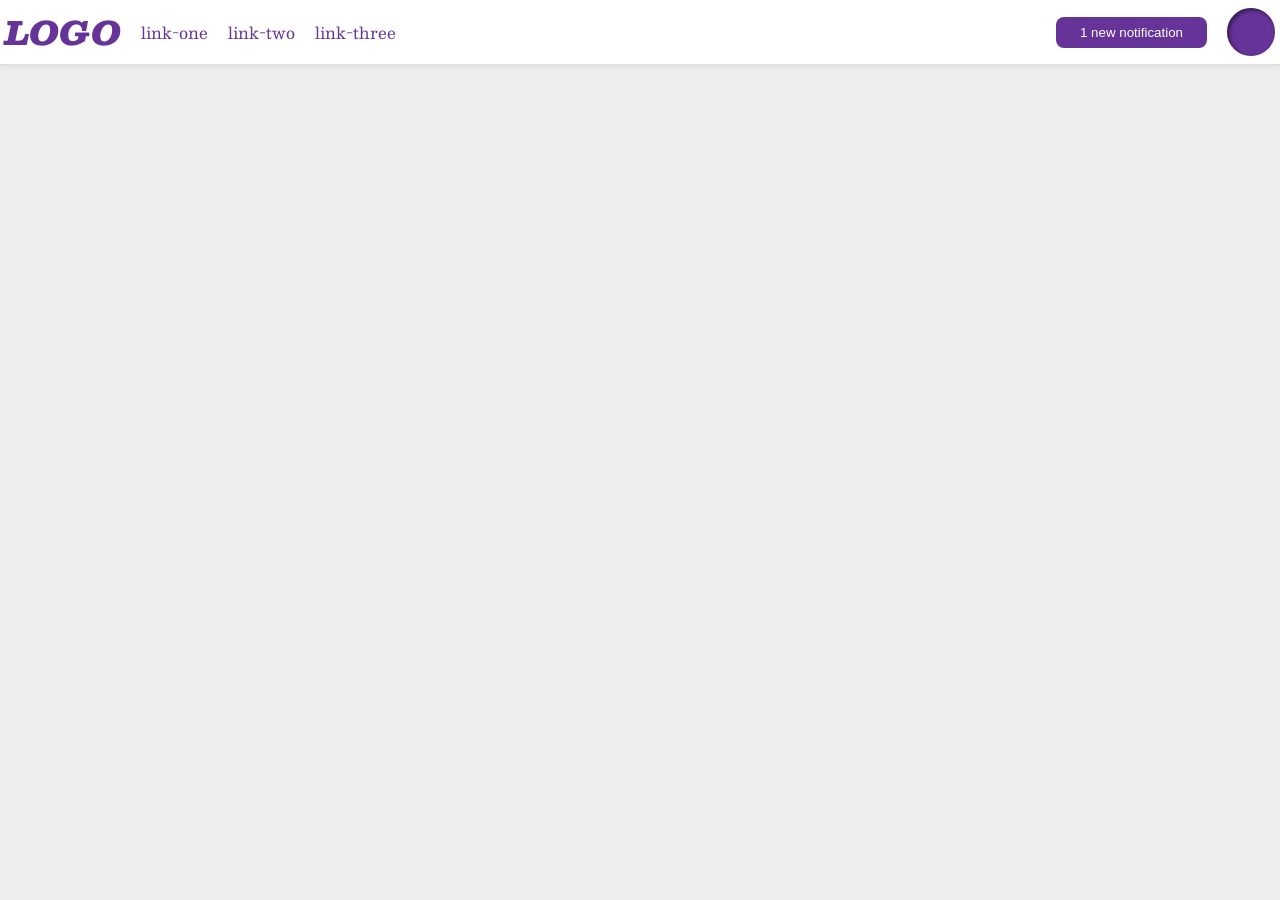
<file: foundations/flex/03-flex-header-2/index.html>
<!DOCTYPE html>
<html lang="en">
  <head>
    <meta charset="UTF-8">
    <meta http-equiv="X-UA-Compatible" content="IE=edge">
    <meta name="viewport" content="width=device-width, initial-scale=1.0">
    <title>Flex Header 2</title>
    <link rel="stylesheet" href="style.css">
  </head>
  <body>
    <div class="header">
      <div class="left-items">
        <div class="logo">
            LOGO
        </div>
        <ul class="links">
          <li><a href="https://google.com">link-one</a></li>
          <li><a href="https://google.com">link-two</a></li>
          <li><a href="https://google.com">link-three</a></li>
        </ul>
      </div>
      <div class="rigth-items">
        <button class="notifications">
          1 new notification
        </button>
        <div class="profile-image"></div>
      </div>
    </div>
  </body>
</html>
</file>
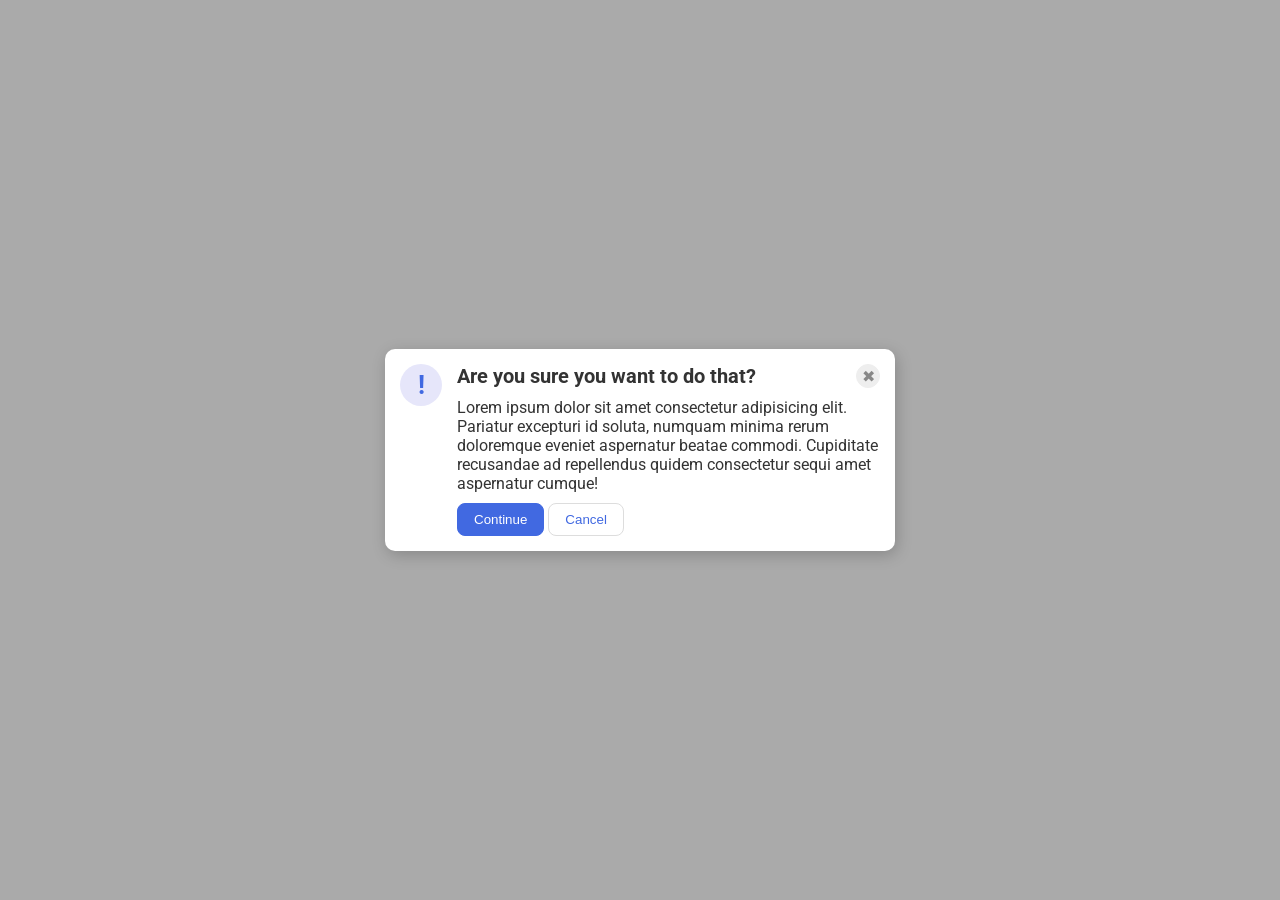
<file: foundations/flex/05-flex-modal/index.html>
<!DOCTYPE html>
<html lang="en">
  <head>
    <meta charset="UTF-8">
    <meta http-equiv="X-UA-Compatible" content="IE=edge">
    <meta name="viewport" content="width=device-width, initial-scale=1.0">
    <link rel="stylesheet" href="style.css">
    <title>Modal</title>
  </head>
  <body>
    <div class="modal">
      <div class="icon">!</div>
      <div class="main-container">
        <div class="top-container">
          <div class="header">Are you sure you want to do that?</div>
          <button class="close-button">✖</button>
        </div>
        <div class="text">Lorem ipsum dolor sit amet consectetur adipisicing elit. Pariatur excepturi id soluta, numquam minima rerum doloremque eveniet aspernatur beatae commodi. Cupiditate recusandae ad repellendus quidem consectetur sequi amet aspernatur cumque!</div>
        <button class="continue">Continue</button>
        <button class="cancel">Cancel</button>
      </div>
    </div>
  </body>
</html>
</file>
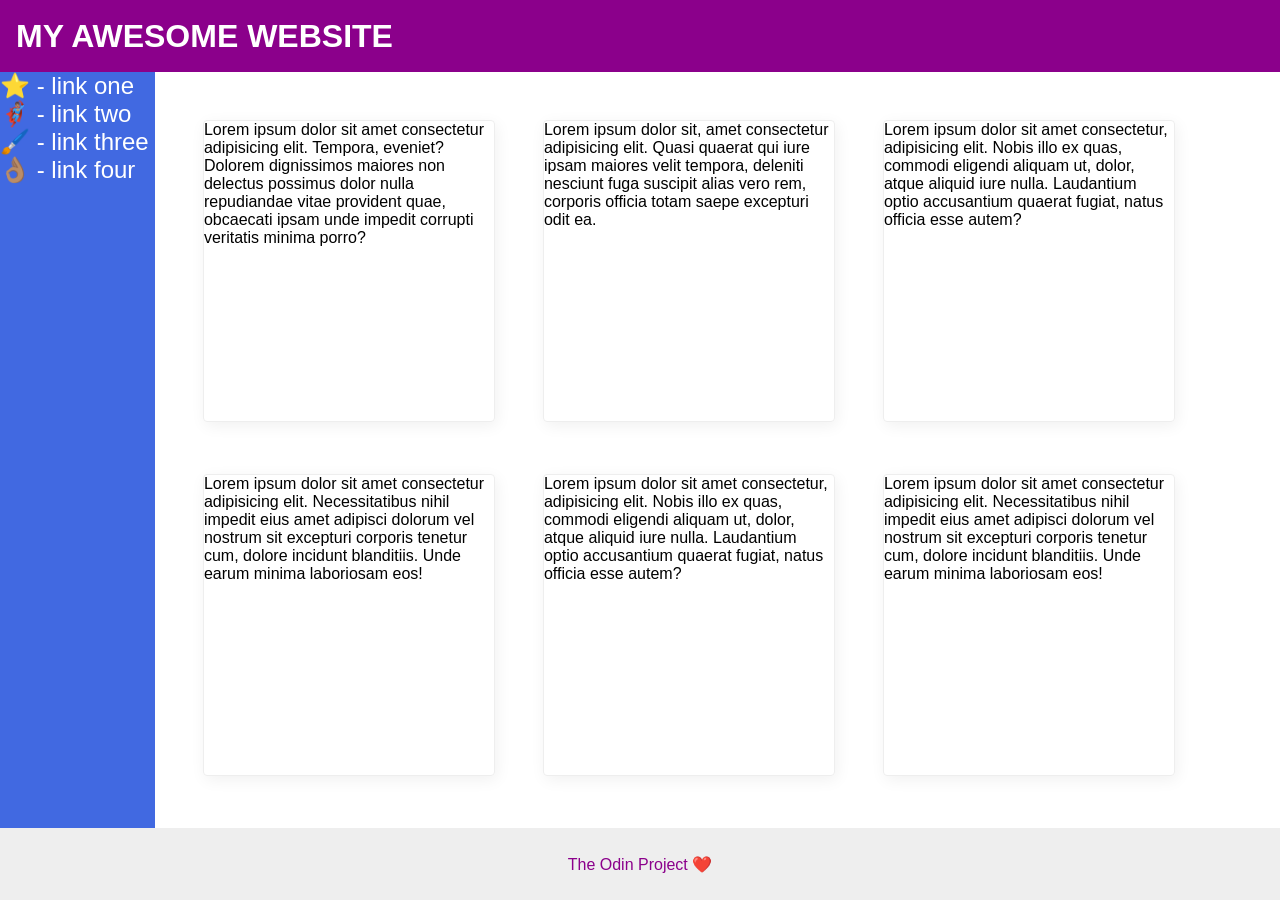
<file: foundations/flex/07-flex-layout-2/index.html>
<!DOCTYPE html>
<html lang="en">
  <head>
    <meta charset="UTF-8">
    <meta http-equiv="X-UA-Compatible" content="IE=edge">
    <meta name="viewport" content="width=device-width, initial-scale=1.0">
    <title>The Holy Grail</title>
    <link rel="stylesheet" href="style.css">
  </head>
  <body>

    <div class="main-container">
      <div class="header">
        MY AWESOME WEBSITE
      </div>
    
    
      <div class="body-container">
        <div class="sidebar">
          <ul>
            <li><a href="#">⭐ - link one</a></li>
            <li><a href="#">🦸🏽‍♂️ - link two</a></li>
            <li><a href="#">🖌️ - link three</a></li>
            <li><a href="#">👌🏽 - link four</a></li>
          </ul>
        </div>

        <div class="cards-container">
          <div class="card">Lorem ipsum dolor sit amet consectetur adipisicing elit. Tempora, eveniet? Dolorem dignissimos maiores non delectus possimus dolor nulla repudiandae vitae provident quae, obcaecati ipsam unde impedit corrupti veritatis minima porro?</div>
          <div class="card">Lorem ipsum dolor sit, amet consectetur adipisicing elit. Quasi quaerat qui iure ipsam maiores velit tempora, deleniti nesciunt fuga suscipit alias vero rem, corporis officia totam saepe excepturi odit ea.</div>
          <div class="card">Lorem ipsum dolor sit amet consectetur, adipisicing elit. Nobis illo ex quas, commodi eligendi aliquam ut, dolor, atque aliquid iure nulla. Laudantium optio accusantium quaerat fugiat, natus officia esse autem?</div>
          <div class="card">Lorem ipsum dolor sit amet consectetur adipisicing elit. Necessitatibus nihil impedit eius amet adipisci dolorum vel nostrum sit excepturi corporis tenetur cum, dolore incidunt blanditiis. Unde earum minima laboriosam eos!</div>
          <div class="card">Lorem ipsum dolor sit amet consectetur, adipisicing elit. Nobis illo ex quas, commodi eligendi aliquam ut, dolor, atque aliquid iure nulla. Laudantium optio accusantium quaerat fugiat, natus officia esse autem?</div>
          <div class="card">Lorem ipsum dolor sit amet consectetur adipisicing elit. Necessitatibus nihil impedit eius amet adipisci dolorum vel nostrum sit excepturi corporis tenetur cum, dolore incidunt blanditiis. Unde earum minima laboriosam eos!</div>
        </div>
      </div>
    
      <div class="footer">
        The Odin Project ❤️
      </div>
    </div>
    
  </body>
</html>
</file>
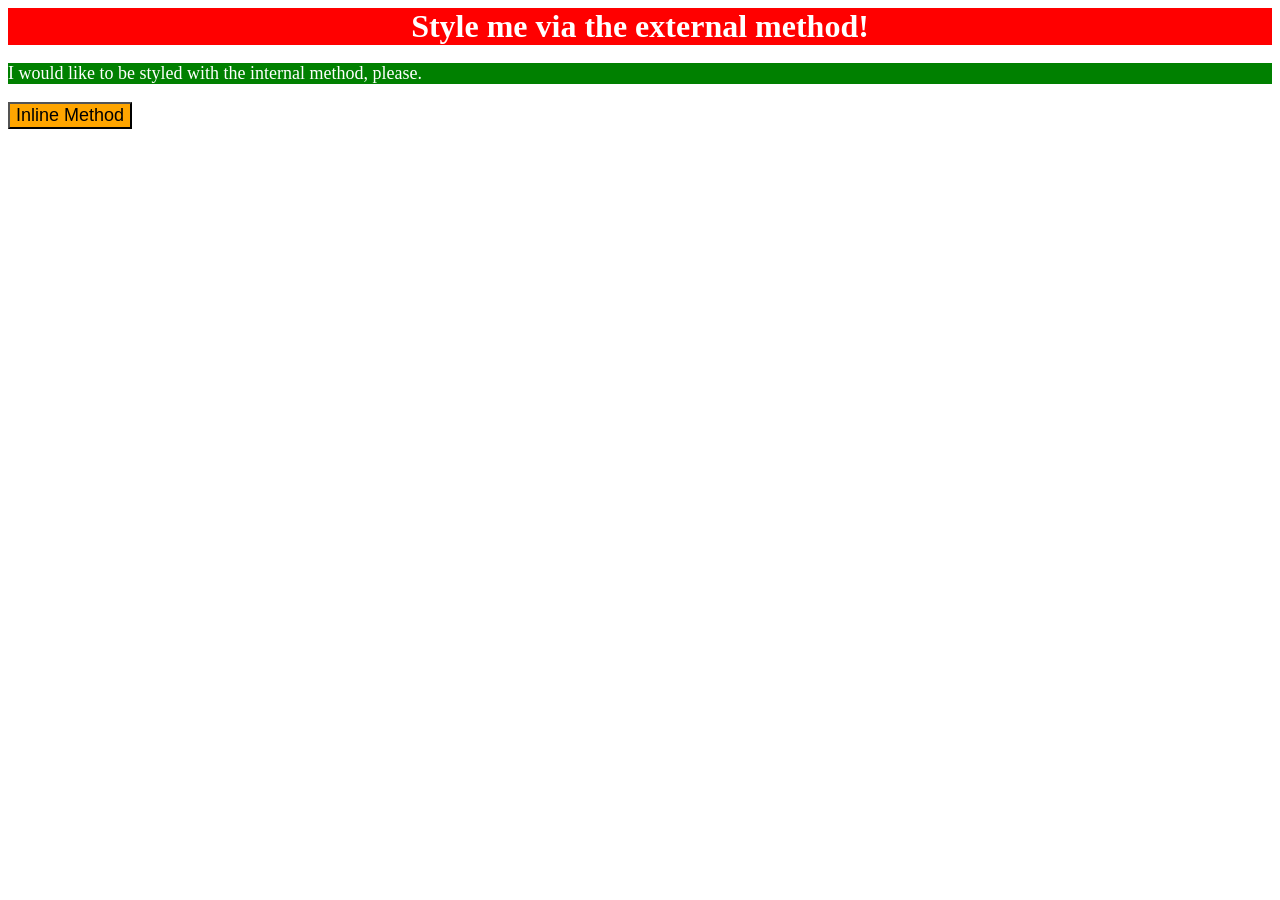
<file: foundations/intro-to-css/01-css-methods/index.html>
<!DOCTYPE html>
<html lang="en">
  <head>
    <link rel="stylesheet" href="styles.css">
    <style>
      p {
        background-color: green;
        color: white;
        font-size: 18px;
      }
    </style>
    <meta charset="UTF-8">
    <meta http-equiv="X-UA-Compatible" content="IE=edge">
    <meta name="viewport" content="width=device-width, initial-scale=1.0">
    <title>Methods for Adding CSS</title>
  </head>
  <body>
    <div>Style me via the external method!</div>
    <p>I would like to be styled with the internal method, please.</p>
    <button style="background-color: orange; font-size: 18px;">Inline Method</button>
  </body>
</html>
</file>
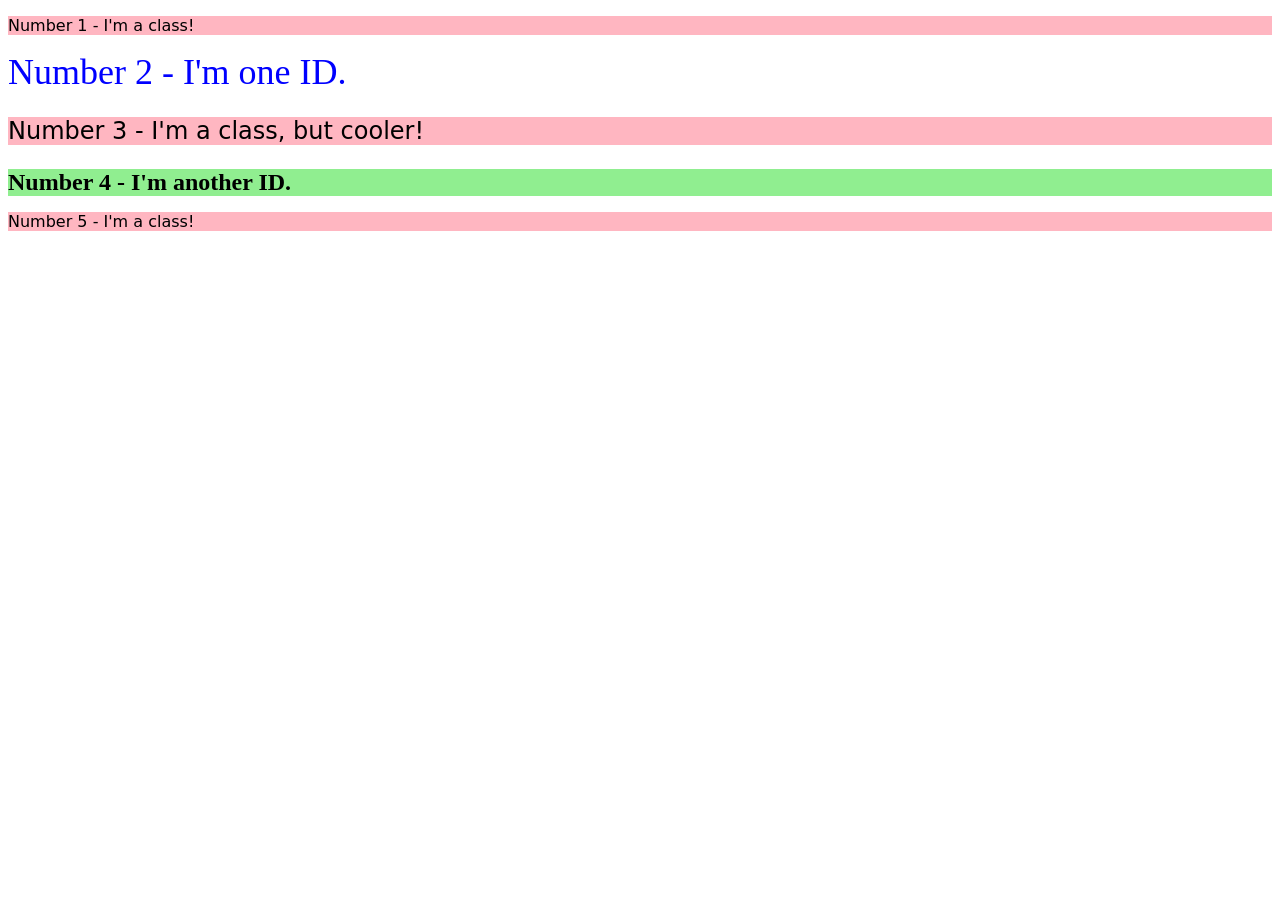
<file: foundations/intro-to-css/02-class-id-selectors/index.html>
<!DOCTYPE html>
<html lang="en">
  <head>
    <meta charset="UTF-8">
    <meta http-equiv="X-UA-Compatible" content="IE=edge">
    <meta name="viewport" content="width=device-width, initial-scale=1.0">
    <title>Class and ID Selectors</title>
    <link rel="stylesheet" href="style.css">
  </head>
  <body>
    <p class="odd">Number 1 - I'm a class!</p>
    <div id="second">Number 2 - I'm one ID.</div>
    <p class="odd third">Number 3 - I'm a class, but cooler!</p>
    <div id="fourth">Number 4 - I'm another ID.</div>
    <p class="odd">Number 5 - I'm a class!</p>
  </body>
</html>
</file>
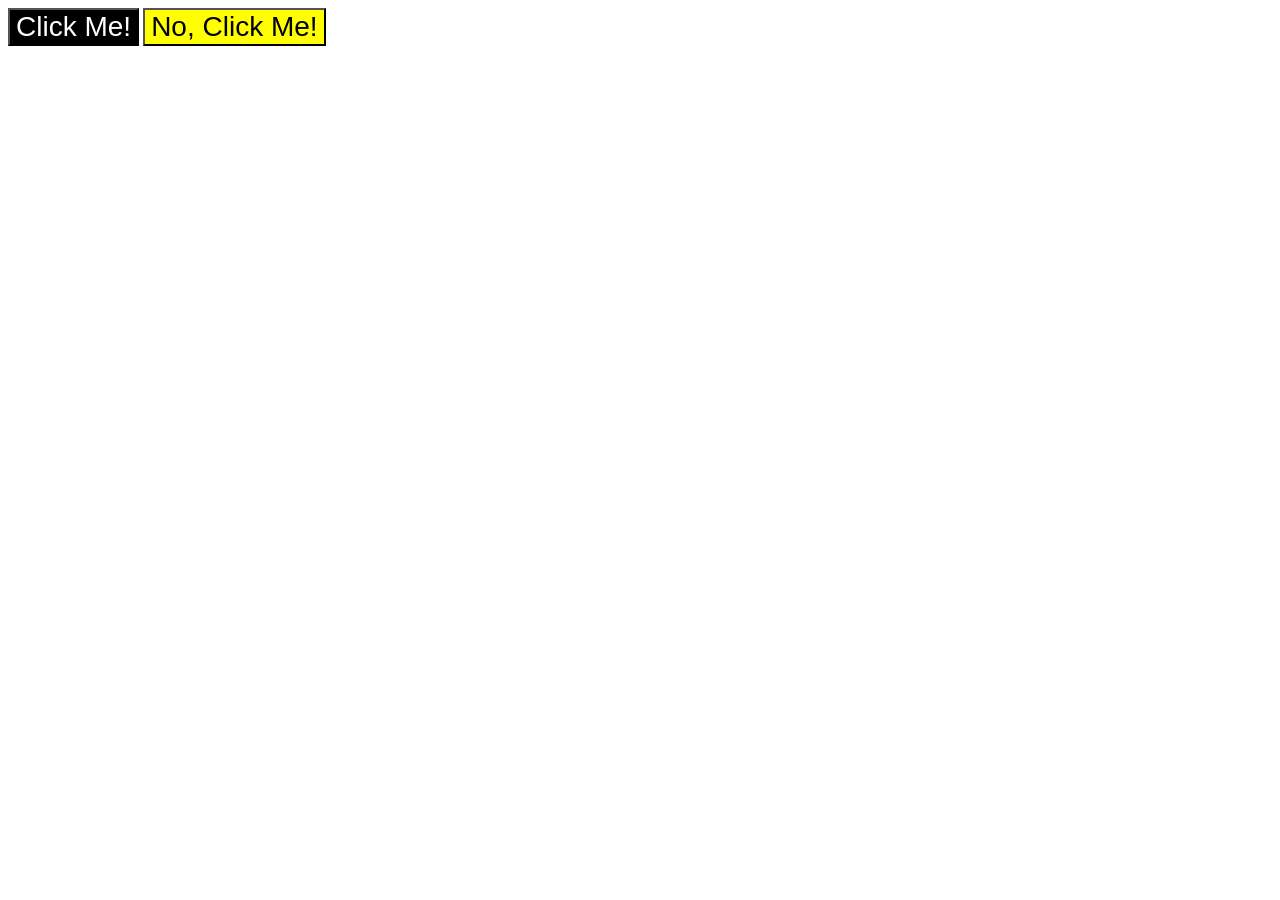
<file: foundations/intro-to-css/03-grouping-selectors/index.html>
<!DOCTYPE html>
<html lang="en">
  <head>
    <meta charset="UTF-8">
    <meta http-equiv="X-UA-Compatible" content="IE=edge">
    <meta name="viewport" content="width=device-width, initial-scale=1.0">
    <title>Grouping Selectors</title>
    <link rel="stylesheet" href="style.css">
  </head>
  <body>
    <button class="button1">Click Me!</button>
    <button class="button2">No, Click Me!</button>
  </body>
</html>
</file>
<file: foundations/flex/03-flex-header-2/style.css>
/* this is some magical font-importing.  
you'll learn about it later. */
@import url('https://fonts.googleapis.com/css2?family=Besley:ital,wght@0,400;1,900&display=swap');

body {
  margin: 0;
  background: #eee;
  font-family: Besley, serif;
}

.header {
  background: white;
  border-bottom: 1px solid #ddd;
  box-shadow: 0 0 8px rgba(0,0,0,.1);
  display: flex;
  justify-content: space-between;
  padding: 5px;
}

.profile-image {
  background: rebeccapurple;
  box-shadow: inset 2px 2px 4px rgba(0,0,0,.5);
  border-radius: 50%;
  width: 48px;
  height: 48px;
}

.logo {
  color: rebeccapurple;
  font-size: 32px;
  font-weight: 900;
  font-style: italic;
}

button {
  border: none;
  border-radius: 8px;
  background: rebeccapurple;
  color: white;
  padding: 8px 24px;
}

a {
  /* this removes the line under our links */
  text-decoration: none;
  color: rebeccapurple;
}

ul {
  list-style-type: none;
  display: flex;
  margin: 0;
  padding: 0;
  gap: 20px;
}

.left-items {
  display: flex;
  gap: 20px;
  align-items: center;
}

.rigth-items {
  display: flex;
  gap: 20px;
  align-items: center;
}
</file>
<file: foundations/flex/05-flex-modal/style.css>
@import url('https://fonts.googleapis.com/css2?family=Roboto:wght@400;700&display=swap');

html, body {
  height: 100%;
}

body {
  font-family: Roboto, sans-serif;
  margin: 0;
  background: #aaa;
  color: #333;
  /* I'll give you this one for free lol */
  display: flex;
  align-items: center;
  justify-content: center;
}

.modal {
  background: white;
  width: 480px;
  border-radius: 10px;
  box-shadow: 2px 4px 16px rgba(0,0,0,.2);
  display: flex;
  gap: 15px;
  padding: 15px;
}

.icon {
  color: royalblue;
  font-size: 26px;
  font-weight: 700;
  background: lavender;
  width: 42px;
  height: 42px;
  border-radius: 50%;
  display: flex;
  align-items: center;
  justify-content: center;
  flex: 0 0 auto;
}

.close-button {
  background: #eee;
  border-radius: 50%;
  color: #888;
  font-weight: 400;
  font-size: 16px;
  height: 24px;
  width: 24px;
  display: flex;
  align-items: center;
  justify-content: center;
  border: 1px solid #eee;
  padding: 0;
}

.top-container {
  display: flex;
  justify-content: space-between;
  align-items: center;
}

.main-container {
  flex: 0 1 auto;
}

.header {
  font-weight: bold;
  font-size: 20px;
}

.text {
  margin-top: 10px;
  margin-bottom: 10px;
}

button {
  cursor: pointer;
  padding: 8px 16px;
  border-radius: 8px;
}

button.continue {
  background: royalblue;
  border: 1px solid royalblue;
  color: white;
}

button.cancel {
  background: white;
  border: 1px solid #ddd;
  color: royalblue;
}
</file>
<file: foundations/flex/07-flex-layout-2/style.css>
body {
  font-family: -apple-system, BlinkMacSystemFont, 'Segoe UI', Roboto, Oxygen, Ubuntu, Cantarell, 'Open Sans', 'Helvetica Neue', sans-serif;
  margin: 0;
  min-height: 100vh;
}

/* Main Container */
.main-container {
  display: flex;
  flex-direction: column;
  height: 100vh;
}

/* Header */
.header {
  height: 72px;
  background: darkmagenta;
  color: white;
  font-size: 32px;
  font-weight: 900;
  display: flex;
  align-items: center;
  padding-left: 16px;
}

/* Body */
.body-container {
  display: flex;
  flex: 1 1 auto;
}

/* Body - Sidebar */
.sidebar {
  width: 300px;
  background: royalblue;
  box-sizing: border-box;
}

ul {
  list-style: none;
  margin: 0;
  padding: 0;
}

a {
  text-decoration: none;
  color: white;
  font-size: 24px;
}

/* Body - Cards Container */
.cards-container {
  display: flex;
  flex-wrap: wrap;
  gap: 48px;
  padding: 48px;
}

.card {
  border: 1px solid #eee;
  box-shadow: 2px 4px 16px rgba(0,0,0,.06);
  border-radius: 4px;
  width: 290px;
  height: 300px;
}

/* Footer */
.footer {
  height: 72px;
  background: #eee;
  color: darkmagenta;
  flex: 0 1 auto;
  display: flex;
  justify-content: center;
  align-items: center;
}
</file>
<file: foundations/intro-to-css/01-css-methods/styles.css>
div {
    background-color: red;
    color: white;
    font-size: 32px;
    text-align: center;
    font-weight: bold;
}
</file>
<file: foundations/intro-to-css/02-class-id-selectors/style.css>
/* Add CSS Styling */
.odd {
    background-color: #ffb6c1;
    font-family: verdana, DejaVu Sans, sans-serif;
}

#second {
    color: #0000ff;
    font-size: 36px;
}

.odd.third {
    font-size: 24px;
}

#fourth {
    background-color: #90ee90;
    font-size: 24px;
    font-weight: bold;
}
</file>
<file: foundations/intro-to-css/03-grouping-selectors/style.css>
/* Add CSS Styling */
.button1 {
    background-color: black;
    color: white;
}

.button2 {
    background-color: yellow;
}

.button1,
.button2 {
    font-size: 28px;
    font-family: Helvetica, 'Times New Roman', sans-serif;
}
</file>
